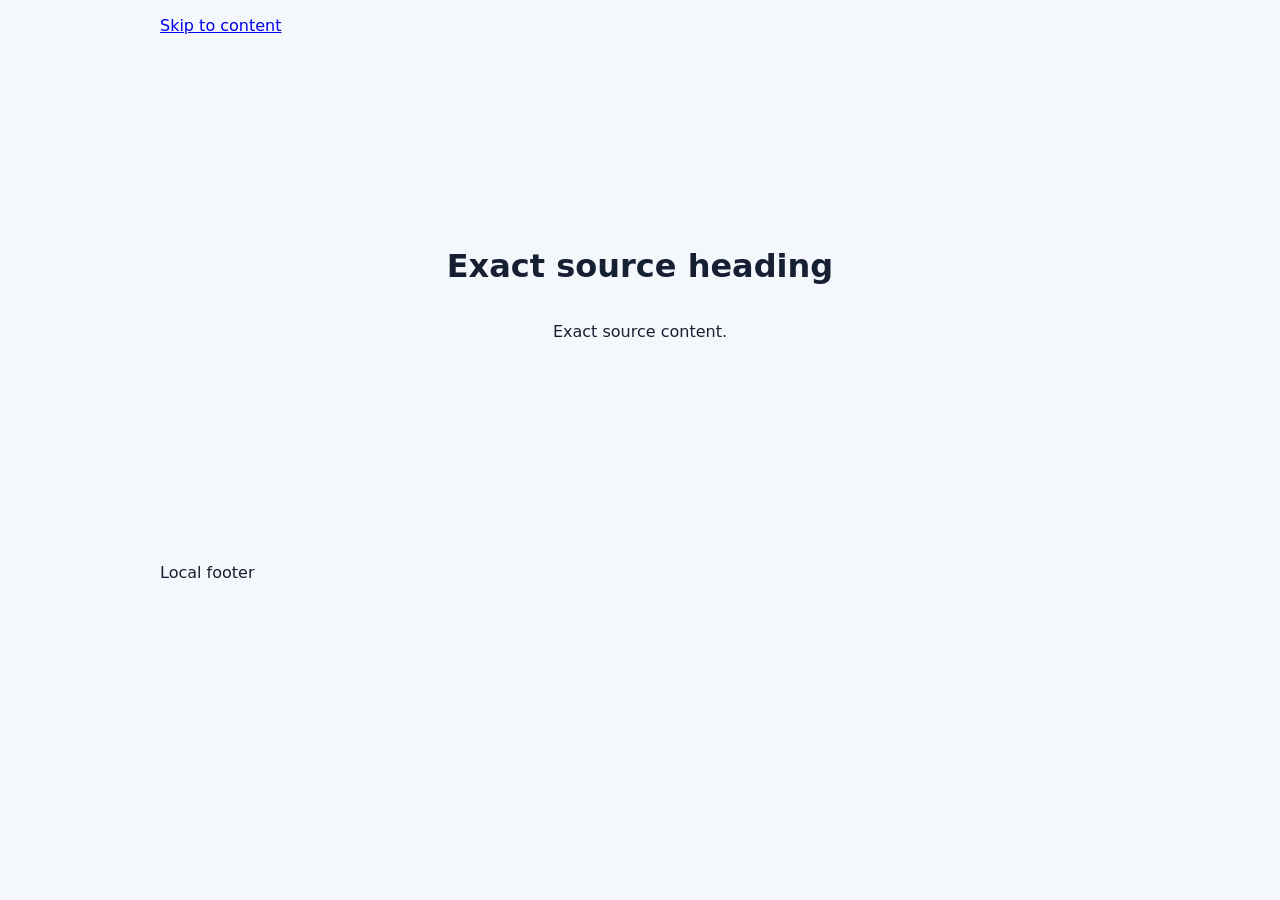
<file: tests/fixtures/sample/generated/index.html>
<!doctype html>
<html lang="en">
  <head>
    <meta charset="utf-8">
    <meta name="viewport" content="width=device-width, initial-scale=1">
    <title>Layerlift QA fixture</title>
    <link rel="stylesheet" href="base.css">
    <link rel="stylesheet" href="page.css">
  </head>
  <body>
    <header><nav aria-label="Primary"><a href="#main">Skip to content</a></nav></header>
    <main id="main"><h1>Exact source heading</h1><p>Exact source content.</p></main>
    <footer><p>Local footer</p></footer>
  </body>
</html>
</file>
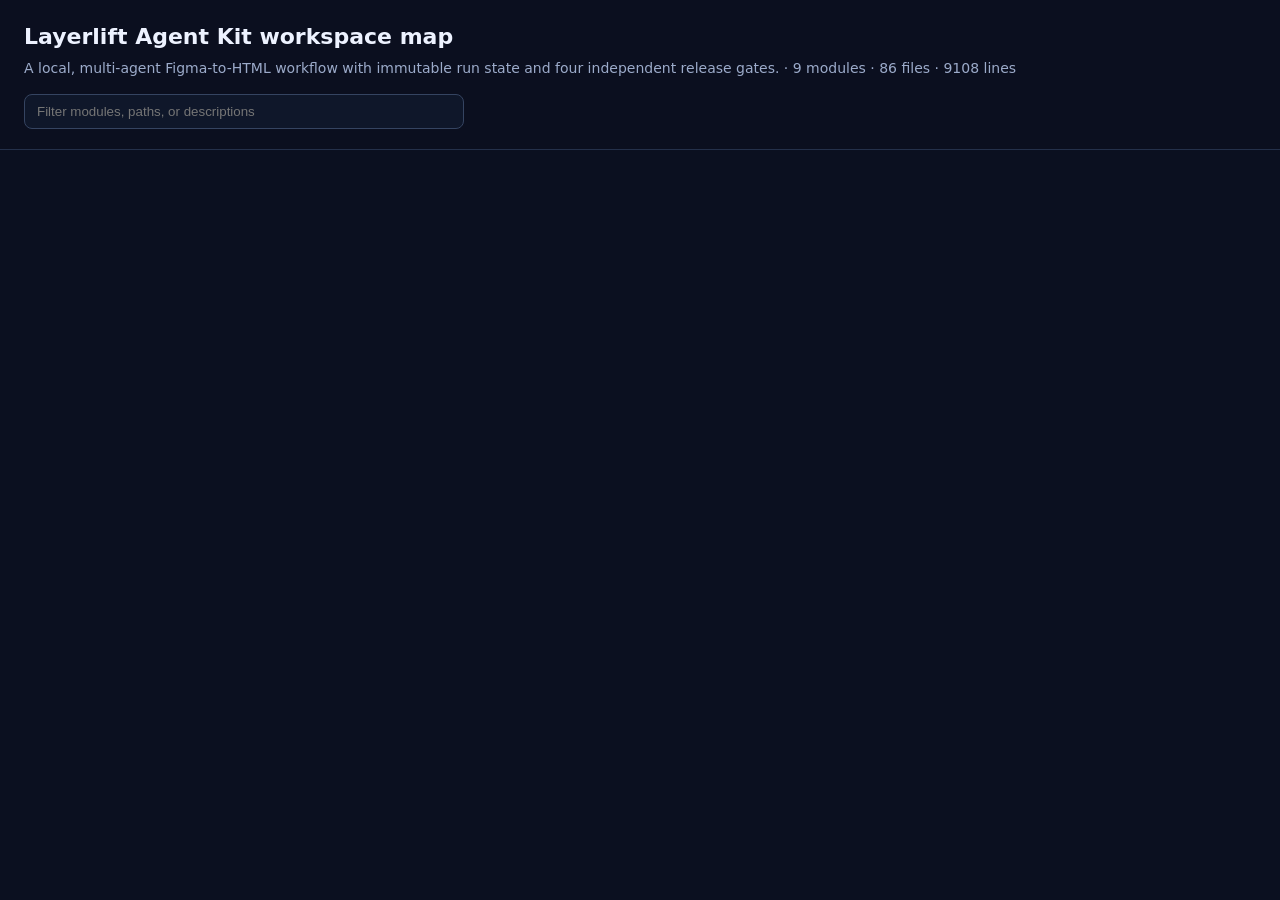
<file: .codemap/workspace-map.html>
<!doctype html>
<html lang="en"><head><meta charset="utf-8"><meta name="viewport" content="width=device-width,initial-scale=1"><meta http-equiv="Content-Security-Policy" content="default-src 'none'; style-src 'unsafe-inline'; script-src 'unsafe-inline'">
<title>Layerlift Agent Kit workspace map</title><style>
:root{color-scheme:dark;--bg:#0b1020;--panel:#121a2e;--line:#51617f;--text:#edf2ff;--muted:#9cabca;--accent:#7dd3fc}*{box-sizing:border-box}body{margin:0;background:var(--bg);color:var(--text);font:14px/1.5 ui-sans-serif,system-ui,sans-serif}header{position:sticky;top:0;z-index:5;padding:20px 24px;background:#0b1020ee;border-bottom:1px solid #24304a}h1{margin:0;font-size:22px}header p{margin:5px 0;color:var(--muted)}input{width:min(440px,100%);margin-top:10px;padding:9px 12px;border:1px solid #354461;border-radius:8px;background:#0f172a;color:var(--text)}main{position:relative;padding:24px;overflow:auto}.layers{position:relative;z-index:2;display:flex;gap:18px;min-width:max-content}.layer{width:280px}.layer h2{font-size:13px;text-transform:uppercase;letter-spacing:.08em;color:var(--muted)}.node{width:100%;margin:10px 0;padding:14px;border:1px solid #34425f;border-radius:10px;background:var(--panel);color:var(--text);text-align:left;cursor:pointer}.node:hover,.node:focus{border-color:var(--accent)}.node strong{display:block}.node small{color:var(--muted)}svg{position:absolute;inset:24px;z-index:1;overflow:visible;pointer-events:none}aside{position:fixed;right:20px;bottom:20px;width:min(420px,calc(100vw - 40px));max-height:55vh;overflow:auto;padding:16px;border:1px solid #405171;border-radius:12px;background:#10182b}aside[hidden]{display:none}aside button{float:right;background:none;border:0;color:var(--text);font-size:20px;cursor:pointer}code{color:#bae6fd}</style></head><body><header><h1>Layerlift Agent Kit workspace map</h1><p>A local, multi-agent Figma-to-HTML workflow with immutable run state and four independent release gates. · 9 modules · 86 files · 9108 lines</p><input id="search" aria-label="Filter modules" placeholder="Filter modules, paths, or descriptions"></header><main><svg id="edges" aria-hidden="true"></svg><div class="layers" id="layers"></div></main><aside id="detail" hidden><button id="close" aria-label="Close details">×</button><div id="detailBody"></div></aside><script>
const map={"version":1,"project":"Layerlift Agent Kit","description":"A local, multi-agent Figma-to-HTML workflow with immutable run state and four independent release gates.","configHash":"f05355c49d4a2279e6c939030f919829ea6f596e8696b08268d4db21f9262df8","fingerprint":"c0b91b1da84ba773e7c0606dd3c23a00d6bbdc236749762491b48bb88b32d299","totals":{"files":86,"lines":9108,"modules":9,"uncovered":0,"overlaps":0},"entryPoints":[".claude/skills/build-figma-page/SKILL.md","scripts/kit.py","scripts/serve.py","scripts/validate-kit.py"],"modules":[{"id":"governance","label":"Governance and guidance","layer":"Instructions","description":"Defines repository purpose, commands, security boundaries, and guideline precedence.","paths":["AGENTS.md","CLAUDE.md","README.md","PROJECT_REFERENCE.md","guidelines/**","requirements.txt","requirements-dev.txt",".gitignore",".mcp.json"],"entryPoints":["AGENTS.md","README.md"],"dependencies":[],"explicitDependencies":[],"inferredDependencies":[],"usedBy":["artifact-contracts","codemap-skill","figma-workflow-skill","project-workspaces","state-controller"],"externalDependencies":[],"fileCount":20,"lines":2330,"files":[".gitignore",".mcp.json","AGENTS.md","CLAUDE.md","PROJECT_REFERENCE.md","README.md","guidelines/base/accessibility-qa.md","guidelines/base/az-html-qa-guide.md","guidelines/base/builder.md","guidelines/base/content-qa.md","guidelines/base/extractor.md","guidelines/base/html-coding-rules.md","guidelines/base/medichannel-delivery-standards.md","guidelines/base/technical-qa.md","guidelines/base/ui-qa.md","guidelines/base/xhtml-coding-rules.md","guidelines/base/xhtml-vs-html5-reference.md","guidelines/global.md","requirements-dev.txt","requirements.txt"]},{"id":"figma-workflow-skill","label":"Figma workflow skill","layer":"Agent workflow","description":"Orchestrates Figma extraction, candidate construction, independent QA, repair, and release.","paths":[".claude/skills/build-figma-page/**"],"entryPoints":[".claude/skills/build-figma-page/SKILL.md"],"dependencies":["artifact-contracts","governance","host-adapters","render-and-qa","state-controller","validation-and-tests"],"explicitDependencies":["artifact-contracts","governance","host-adapters","render-and-qa","state-controller","validation-and-tests"],"inferredDependencies":[],"usedBy":["host-adapters","project-workspaces","validation-and-tests"],"externalDependencies":[],"fileCount":10,"lines":931,"files":[".claude/skills/build-figma-page/SKILL.md",".claude/skills/build-figma-page/agents/openai.yaml",".claude/skills/build-figma-page/references/artifact-contract.md",".claude/skills/build-figma-page/references/commands.md",".claude/skills/build-figma-page/references/design-skills.md",".claude/skills/build-figma-page/references/figma-extraction.md",".claude/skills/build-figma-page/references/medichannel-rules.md",".claude/skills/build-figma-page/references/orchestration.md",".claude/skills/build-figma-page/references/qa-contract.md",".claude/skills/build-figma-page/references/source-reuse.md"]},{"id":"codemap-skill","label":"Codemap skill","layer":"Agent workflow","description":"Builds and queries the durable workspace map used for repository orientation.","paths":[".claude/skills/codemap/**"],"entryPoints":[".claude/skills/codemap/SKILL.md",".claude/skills/codemap/scripts/codemap.py"],"dependencies":["governance"],"explicitDependencies":["governance"],"inferredDependencies":[],"usedBy":["validation-and-tests"],"externalDependencies":["__future__","argparse","hashlib","html","json","os","pathlib","re","sys","typing"],"fileCount":4,"lines":588,"files":[".claude/skills/codemap/SKILL.md",".claude/skills/codemap/agents/openai.yaml",".claude/skills/codemap/references/config-schema.md",".claude/skills/codemap/scripts/codemap.py"]},{"id":"host-adapters","label":"Claude adapter","layer":"Agent workflow","description":"Configures Claude subagent roles and skills.","paths":[".claude/agents/**",".claude/settings.json",".claude/settings.local.json",".claude/state/**"],"entryPoints":[".claude/settings.json"],"dependencies":["figma-workflow-skill"],"explicitDependencies":["figma-workflow-skill"],"inferredDependencies":[],"usedBy":["figma-workflow-skill","validation-and-tests"],"externalDependencies":[],"fileCount":11,"lines":334,"files":[".claude/agents/accessibility-reviewer.md",".claude/agents/content-reviewer.md",".claude/agents/figma-extractor.md",".claude/agents/page-builder.md",".claude/agents/release-verifier.md",".claude/agents/repair-builder.md",".claude/agents/technical-reviewer.md",".claude/agents/ui-reviewer.md",".claude/settings.json",".claude/settings.local.json",".claude/state/.gitkeep"]},{"id":"state-controller","label":"Lifecycle state controller","layer":"Deterministic runtime","description":"Creates and transitions projects, pages, sources, runs, candidates, QA records, and releases.","paths":["scripts/kit.py","scripts/log-agent-event.py","scripts/report-usage.py"],"entryPoints":["scripts/kit.py"],"dependencies":["artifact-contracts","governance"],"explicitDependencies":["artifact-contracts","governance"],"inferredDependencies":[],"usedBy":["figma-workflow-skill","project-workspaces","render-and-qa","validation-and-tests"],"externalDependencies":["__future__","argparse","collections","copy","datetime","json","os","pathlib","re","sys","urllib.parse"],"fileCount":3,"lines":902,"files":["scripts/kit.py","scripts/log-agent-event.py","scripts/report-usage.py"]},{"id":"artifact-contracts","label":"Artifact contracts","layer":"Deterministic runtime","description":"Defines machine-readable schemas and example structures for sources, runs, specifications, content, and QA.","paths":["schemas/**","templates/**"],"entryPoints":[],"dependencies":["governance"],"explicitDependencies":["governance"],"inferredDependencies":[],"usedBy":["figma-workflow-skill","project-workspaces","render-and-qa","state-controller","validation-and-tests"],"externalDependencies":[],"fileCount":10,"lines":469,"files":["schemas/content-inventory.schema.json","schemas/qa-check.schema.json","schemas/run.schema.json","schemas/source-patch.schema.json","schemas/source.schema.json","schemas/spec.schema.json","templates/content-inventory.example.json","templates/qa-check.example.json","templates/source-patch.example.json","templates/spec.example.json"]},{"id":"render-and-qa","label":"Rendering and QA evidence","layer":"Deterministic runtime","description":"Serves and renders candidates, measures browser output, compares pixels, verifies accepted evidence, and generates the four human-reviewer QA DOCX deliverables (overview, design, content, coding).","paths":["scripts/render-page.py","scripts/serve.py","scripts/browser-summary.py","scripts/visual-diff.py","scripts/visual-summary.py","scripts/verify-output.py","scripts/measure-footer.py","scripts/crop-bands.py","scripts/crop-region.py","scripts/create-qa-docs.py","scripts/populate-qa-agency15-316.py","qa-reports/**"],"entryPoints":["scripts/create-qa-docs.py","scripts/render-page.py","scripts/serve.py","scripts/verify-output.py"],"dependencies":["artifact-contracts","state-controller"],"explicitDependencies":["artifact-contracts","state-controller"],"inferredDependencies":[],"usedBy":["figma-workflow-skill","validation-and-tests"],"externalDependencies":["PIL","__future__","asyncio","datetime","docx","docx.enum.text","docx.oxml","docx.oxml.ns","docx.shared","html","http.server","json","mimetypes","os","pathlib","pixelmatch.contrib.PIL","playwright.async_api","re","render_page","sys","threading","typing","urllib.parse"],"fileCount":11,"lines":2142,"files":["scripts/browser-summary.py","scripts/create-qa-docs.py","scripts/crop-bands.py","scripts/crop-region.py","scripts/measure-footer.py","scripts/populate-qa-agency15-316.py","scripts/render-page.py","scripts/serve.py","scripts/verify-output.py","scripts/visual-diff.py","scripts/visual-summary.py"]},{"id":"validation-and-tests","label":"Validation and tests","layer":"Verification","description":"Checks repository integrity and exercises lifecycle invariants and mapping behavior.","paths":["scripts/validate-kit.py","tests/**"],"entryPoints":["scripts/validate-kit.py"],"dependencies":["artifact-contracts","codemap-skill","figma-workflow-skill","host-adapters","render-and-qa","state-controller"],"explicitDependencies":["artifact-contracts","codemap-skill","figma-workflow-skill","host-adapters","render-and-qa","state-controller"],"inferredDependencies":[],"usedBy":["figma-workflow-skill"],"externalDependencies":["PIL","__future__","conftest","datetime","hashlib","json","pathlib","pytest","shutil","subprocess","sys"],"fileCount":17,"lines":1412,"files":["scripts/validate-kit.py","tests/.pytest_cache/.gitignore","tests/.pytest_cache/README.md","tests/.pytest_cache/v/cache/nodeids","tests/conftest.py","tests/fixtures/sample/generated/base.css","tests/fixtures/sample/generated/images/fixture.svg","tests/fixtures/sample/generated/index.html","tests/fixtures/sample/generated/page.css","tests/test_agent_event_hook.py","tests/test_codemap.py","tests/test_crop_bands.py","tests/test_crop_region.py","tests/test_guideline_snapshot.py","tests/test_source_reuse.py","tests/test_spec_compaction.py","tests/test_state_controller.py"]},{"id":"project-workspaces","label":"Project workspaces","layer":"Mutable artifacts","description":"Provides the versioned template for project-local guideline workspaces while runtime project state remains outside the architecture map.","paths":["projects/_template/**"],"entryPoints":[],"dependencies":["artifact-contracts","figma-workflow-skill","governance","state-controller"],"explicitDependencies":["artifact-contracts","figma-workflow-skill","governance","state-controller"],"inferredDependencies":[],"usedBy":[],"externalDependencies":[],"fileCount":0,"lines":0,"files":[]}],"uncoveredFiles":[],"overlaps":[],"warnings":[],"files":[{"path":".claude/agents/accessibility-reviewer.md","bytes":1498,"lines":28,"hash":"3e0a6cf2e276ba39","oversized":false,"modules":["host-adapters"],"imports":[]},{"path":".claude/agents/content-reviewer.md","bytes":1257,"lines":21,"hash":"8c94ee595ab700c7","oversized":false,"modules":["host-adapters"],"imports":[]},{"path":".claude/agents/figma-extractor.md","bytes":2609,"lines":42,"hash":"9ebe7127f7c5b9db","oversized":false,"modules":["host-adapters"],"imports":[]},{"path":".claude/agents/page-builder.md","bytes":4190,"lines":75,"hash":"fe1984af59847b92","oversized":false,"modules":["host-adapters"],"imports":[]},{"path":".claude/agents/release-verifier.md","bytes":892,"lines":21,"hash":"3b12d5636894cc2b","oversized":false,"modules":["host-adapters"],"imports":[]},{"path":".claude/agents/repair-builder.md","bytes":1638,"lines":26,"hash":"a1baaca6a415436a","oversized":false,"modules":["host-adapters"],"imports":[]},{"path":".claude/agents/technical-reviewer.md","bytes":927,"lines":19,"hash":"929328bad1597ff5","oversized":false,"modules":["host-adapters"],"imports":[]},{"path":".claude/agents/ui-reviewer.md","bytes":2219,"lines":36,"hash":"9550a1fb0f91ed48","oversized":false,"modules":["host-adapters"],"imports":[]},{"path":".claude/settings.json","bytes":488,"lines":24,"hash":"f3d7ccc04b75e0fc","oversized":false,"modules":["host-adapters"],"imports":[]},{"path":".claude/settings.local.json","bytes":4503,"lines":40,"hash":"c4caed1f3a129ef5","oversized":false,"modules":["host-adapters"],"imports":[]},{"path":".claude/skills/build-figma-page/SKILL.md","bytes":6409,"lines":106,"hash":"9079e1611c039e9e","oversized":false,"modules":["figma-workflow-skill"],"imports":[]},{"path":".claude/skills/build-figma-page/agents/openai.yaml","bytes":253,"lines":8,"hash":"512c6de5bae93d7a","oversized":false,"modules":["figma-workflow-skill"],"imports":[]},{"path":".claude/skills/build-figma-page/references/artifact-contract.md","bytes":7070,"lines":176,"hash":"56ec73b213107ad3","oversized":false,"modules":["figma-workflow-skill"],"imports":[]},{"path":".claude/skills/build-figma-page/references/commands.md","bytes":8249,"lines":116,"hash":"c13bda70dfa2ea46","oversized":false,"modules":["figma-workflow-skill"],"imports":[]},{"path":".claude/skills/build-figma-page/references/design-skills.md","bytes":711,"lines":18,"hash":"e3c56384e1e82b8b","oversized":false,"modules":["figma-workflow-skill"],"imports":[]},{"path":".claude/skills/build-figma-page/references/figma-extraction.md","bytes":5170,"lines":98,"hash":"41fa0c3b44e6a5ba","oversized":false,"modules":["figma-workflow-skill"],"imports":[]},{"path":".claude/skills/build-figma-page/references/medichannel-rules.md","bytes":3745,"lines":69,"hash":"d41d9490088ed3e2","oversized":false,"modules":["figma-workflow-skill"],"imports":[]},{"path":".claude/skills/build-figma-page/references/orchestration.md","bytes":9281,"lines":190,"hash":"c5eca14886c398f8","oversized":false,"modules":["figma-workflow-skill"],"imports":[]},{"path":".claude/skills/build-figma-page/references/qa-contract.md","bytes":4017,"lines":79,"hash":"045fed9a86ac1539","oversized":false,"modules":["figma-workflow-skill"],"imports":[]},{"path":".claude/skills/build-figma-page/references/source-reuse.md","bytes":3109,"lines":71,"hash":"24ba8d6eaed1ad3f","oversized":false,"modules":["figma-workflow-skill"],"imports":[]},{"path":".claude/skills/codemap/SKILL.md","bytes":3836,"lines":92,"hash":"f52a1b11843a0358","oversized":false,"modules":["codemap-skill"],"imports":[]},{"path":".claude/skills/codemap/agents/openai.yaml","bytes":237,"lines":9,"hash":"da9e63c42f181dd1","oversized":false,"modules":["codemap-skill"],"imports":[]},{"path":".claude/skills/codemap/references/config-schema.md","bytes":2507,"lines":71,"hash":"3489f3bd6012b6e5","oversized":false,"modules":["codemap-skill"],"imports":[]},{"path":".claude/skills/codemap/scripts/codemap.py","bytes":25155,"lines":416,"hash":"0fc53cda7b2d1235","oversized":false,"modules":["codemap-skill"],"imports":[{"specifier":"__future__","external":"__future__"},{"specifier":"argparse","external":"argparse"},{"specifier":"hashlib","external":"hashlib"},{"specifier":"html","external":"html"},{"specifier":"json","external":"json"},{"specifier":"os","external":"os"},{"specifier":"pathlib","external":"pathlib"},{"specifier":"re","external":"re"},{"specifier":"sys","external":"sys"},{"specifier":"typing","external":"typing"}]},{"path":".claude/state/.gitkeep","bytes":1,"lines":2,"hash":"01ba4719c80b6fe9","oversized":false,"modules":["host-adapters"],"imports":[]},{"path":".gitignore","bytes":401,"lines":28,"hash":"039ee74fe8a1a0cd","oversized":false,"modules":["governance"],"imports":[]},{"path":".mcp.json","bytes":133,"lines":8,"hash":"fb821cdf263ae35a","oversized":false,"modules":["governance"],"imports":[]},{"path":"AGENTS.md","bytes":4032,"lines":79,"hash":"b2cb84a1ce55d51c","oversized":false,"modules":["governance"],"imports":[]},{"path":"CLAUDE.md","bytes":284,"lines":8,"hash":"62536fc07b0d2ae0","oversized":false,"modules":["governance"],"imports":[]},{"path":"PROJECT_REFERENCE.md","bytes":11352,"lines":210,"hash":"73f8b62ad57bc4a2","oversized":false,"modules":["governance"],"imports":[]},{"path":"README.md","bytes":3941,"lines":103,"hash":"9bc5a4f4311f85e4","oversized":false,"modules":["governance"],"imports":[]},{"path":"guidelines/base/accessibility-qa.md","bytes":470,"lines":9,"hash":"2889cbc85114ea01","oversized":false,"modules":["governance"],"imports":[]},{"path":"guidelines/base/az-html-qa-guide.md","bytes":11913,"lines":229,"hash":"ec62677ff4989477","oversized":false,"modules":["governance"],"imports":[]},{"path":"guidelines/base/builder.md","bytes":3508,"lines":57,"hash":"72148e3650c0ecc7","oversized":false,"modules":["governance"],"imports":[]},{"path":"guidelines/base/content-qa.md","bytes":1039,"lines":27,"hash":"1df8b7a721257a50","oversized":false,"modules":["governance"],"imports":[]},{"path":"guidelines/base/extractor.md","bytes":4607,"lines":83,"hash":"3e21d5873cb91489","oversized":false,"modules":["governance"],"imports":[]},{"path":"guidelines/base/html-coding-rules.md","bytes":7202,"lines":149,"hash":"47009ef6833763b3","oversized":false,"modules":["governance"],"imports":[]},{"path":"guidelines/base/medichannel-delivery-standards.md","bytes":8394,"lines":221,"hash":"818e9ae53b876531","oversized":false,"modules":["governance"],"imports":[]},{"path":"guidelines/base/technical-qa.md","bytes":1063,"lines":24,"hash":"7d0886c29e8c81b8","oversized":false,"modules":["governance"],"imports":[]},{"path":"guidelines/base/ui-qa.md","bytes":2586,"lines":59,"hash":"f81fec4cc560e2c1","oversized":false,"modules":["governance"],"imports":[]},{"path":"guidelines/base/xhtml-coding-rules.md","bytes":9725,"lines":329,"hash":"41c8e494fc5ff1c7","oversized":false,"modules":["governance"],"imports":[]},{"path":"guidelines/base/xhtml-vs-html5-reference.md","bytes":25802,"lines":524,"hash":"94fe9217ca552963","oversized":false,"modules":["governance"],"imports":[]},{"path":"guidelines/global.md","bytes":8665,"lines":174,"hash":"9bd649c27c482dcd","oversized":false,"modules":["governance"],"imports":[]},{"path":"requirements-dev.txt","bytes":34,"lines":3,"hash":"59a0239e084f5994","oversized":false,"modules":["governance"],"imports":[]},{"path":"requirements.txt","bytes":205,"lines":6,"hash":"fc33c74c9347de3f","oversized":false,"modules":["governance"],"imports":[]},{"path":"schemas/content-inventory.schema.json","bytes":1604,"lines":78,"hash":"a3fca78d9a74fee7","oversized":false,"modules":["artifact-contracts"],"imports":[]},{"path":"schemas/qa-check.schema.json","bytes":1936,"lines":55,"hash":"1dfb5b3871d839c2","oversized":false,"modules":["artifact-contracts"],"imports":[]},{"path":"schemas/run.schema.json","bytes":859,"lines":25,"hash":"8a8cc37728a785b7","oversized":false,"modules":["artifact-contracts"],"imports":[]},{"path":"schemas/source-patch.schema.json","bytes":2075,"lines":60,"hash":"36c99628344296f7","oversized":false,"modules":["artifact-contracts"],"imports":[]},{"path":"schemas/source.schema.json","bytes":2726,"lines":78,"hash":"9d587f0a4c391c36","oversized":false,"modules":["artifact-contracts"],"imports":[]},{"path":"schemas/spec.schema.json","bytes":2333,"lines":70,"hash":"3c55c4b78e66e7f7","oversized":false,"modules":["artifact-contracts"],"imports":[]},{"path":"scripts/browser-summary.py","bytes":2215,"lines":62,"hash":"6a84ea70c3da70dc","oversized":false,"modules":["render-and-qa"],"imports":[{"specifier":"__future__","external":"__future__"},{"specifier":"datetime","external":"datetime"},{"specifier":"json","external":"json"},{"specifier":"pathlib","external":"pathlib"},{"specifier":"sys","external":"sys"}]},{"path":"scripts/create-qa-docs.py","bytes":22422,"lines":557,"hash":"8cc1c088a4c9369f","oversized":false,"modules":["render-and-qa"],"imports":[{"specifier":"docx","external":"docx"},{"specifier":"docx.enum.text","external":"docx.enum.text"},{"specifier":"docx.oxml","external":"docx.oxml"},{"specifier":"docx.oxml.ns","external":"docx.oxml.ns"},{"specifier":"docx.shared","external":"docx.shared"},{"specifier":"os","external":"os"},{"specifier":"pathlib","external":"pathlib"},{"specifier":"sys","external":"sys"}]},{"path":"scripts/crop-bands.py","bytes":4603,"lines":121,"hash":"d88bc372833bfbeb","oversized":false,"modules":["render-and-qa"],"imports":[{"specifier":"PIL","external":"PIL"},{"specifier":"__future__","external":"__future__"},{"specifier":"datetime","external":"datetime"},{"specifier":"json","external":"json"},{"specifier":"pathlib","external":"pathlib"},{"specifier":"sys","external":"sys"}]},{"path":"scripts/crop-region.py","bytes":2580,"lines":74,"hash":"4b43f51d828605e3","oversized":false,"modules":["render-and-qa"],"imports":[{"specifier":"PIL","external":"PIL"},{"specifier":"__future__","external":"__future__"},{"specifier":"datetime","external":"datetime"},{"specifier":"json","external":"json"},{"specifier":"pathlib","external":"pathlib"},{"specifier":"sys","external":"sys"}]},{"path":"scripts/kit.py","bytes":41634,"lines":532,"hash":"b888a00c918ac69b","oversized":false,"modules":["state-controller"],"imports":[{"specifier":"__future__","external":"__future__"},{"specifier":"copy","external":"copy"},{"specifier":"datetime","external":"datetime"},{"specifier":"pathlib","external":"pathlib"},{"specifier":"urllib.parse","external":"urllib.parse"}]},{"path":"scripts/log-agent-event.py","bytes":8407,"lines":199,"hash":"b794baa32cf9b83d","oversized":false,"modules":["state-controller"],"imports":[{"specifier":"__future__","external":"__future__"},{"specifier":"datetime","external":"datetime"},{"specifier":"json","external":"json"},{"specifier":"os","external":"os"},{"specifier":"pathlib","external":"pathlib"},{"specifier":"re","external":"re"},{"specifier":"sys","external":"sys"}]},{"path":"scripts/measure-footer.py","bytes":2708,"lines":63,"hash":"922947f8f62afc86","oversized":false,"modules":["render-and-qa"],"imports":[{"specifier":"__future__","external":"__future__"},{"specifier":"asyncio","external":"asyncio"},{"specifier":"json","external":"json"},{"specifier":"pathlib","external":"pathlib"},{"specifier":"playwright.async_api","external":"playwright.async_api"},{"specifier":"render_page","external":"render_page"},{"specifier":"sys","external":"sys"},{"specifier":"threading","external":"threading"}]},{"path":"scripts/populate-qa-agency15-316.py","bytes":30622,"lines":712,"hash":"275f55d40a2e9d2f","oversized":false,"modules":["render-and-qa"],"imports":[{"specifier":"docx","external":"docx"},{"specifier":"docx.enum.text","external":"docx.enum.text"},{"specifier":"docx.oxml","external":"docx.oxml"},{"specifier":"docx.oxml.ns","external":"docx.oxml.ns"},{"specifier":"docx.shared","external":"docx.shared"},{"specifier":"os","external":"os"},{"specifier":"pathlib","external":"pathlib"}]},{"path":"scripts/render-page.py","bytes":8598,"lines":153,"hash":"9de3be328511eba4","oversized":false,"modules":["render-and-qa"],"imports":[{"specifier":"__future__","external":"__future__"},{"specifier":"asyncio","external":"asyncio"},{"specifier":"datetime","external":"datetime"},{"specifier":"http.server","external":"http.server"},{"specifier":"json","external":"json"},{"specifier":"mimetypes","external":"mimetypes"},{"specifier":"pathlib","external":"pathlib"},{"specifier":"playwright.async_api","external":"playwright.async_api"},{"specifier":"sys","external":"sys"},{"specifier":"threading","external":"threading"},{"specifier":"typing","external":"typing"},{"specifier":"urllib.parse","external":"urllib.parse"}]},{"path":"scripts/report-usage.py","bytes":5126,"lines":171,"hash":"71075cf4ebbc8601","oversized":false,"modules":["state-controller"],"imports":[{"specifier":"__future__","external":"__future__"},{"specifier":"argparse","external":"argparse"},{"specifier":"collections","external":"collections"},{"specifier":"json","external":"json"},{"specifier":"pathlib","external":"pathlib"}]},{"path":"scripts/serve.py","bytes":2364,"lines":63,"hash":"cc3ab49e952ce96e","oversized":false,"modules":["render-and-qa"],"imports":[{"specifier":"__future__","external":"__future__"},{"specifier":"http.server","external":"http.server"},{"specifier":"mimetypes","external":"mimetypes"},{"specifier":"pathlib","external":"pathlib"},{"specifier":"sys","external":"sys"},{"specifier":"urllib.parse","external":"urllib.parse"}]},{"path":"scripts/validate-kit.py","bytes":696,"lines":13,"hash":"fb56ab94f9607d88","oversized":false,"modules":["validation-and-tests"],"imports":[{"specifier":"json","external":"json"},{"specifier":"pathlib","external":"pathlib"}]},{"path":"scripts/verify-output.py","bytes":9789,"lines":176,"hash":"e274606d6aad49aa","oversized":false,"modules":["render-and-qa"],"imports":[{"specifier":"__future__","external":"__future__"},{"specifier":"datetime","external":"datetime"},{"specifier":"html","external":"html"},{"specifier":"json","external":"json"},{"specifier":"pathlib","external":"pathlib"},{"specifier":"re","external":"re"},{"specifier":"sys","external":"sys"}]},{"path":"scripts/visual-diff.py","bytes":4304,"lines":88,"hash":"7561e68a294ce75b","oversized":false,"modules":["render-and-qa"],"imports":[{"specifier":"PIL","external":"PIL"},{"specifier":"__future__","external":"__future__"},{"specifier":"datetime","external":"datetime"},{"specifier":"json","external":"json"},{"specifier":"pathlib","external":"pathlib"},{"specifier":"pixelmatch.contrib.PIL","external":"pixelmatch.contrib.PIL"},{"specifier":"sys","external":"sys"}]},{"path":"scripts/visual-summary.py","bytes":3237,"lines":73,"hash":"0f8d6ccf19f44cb8","oversized":false,"modules":["render-and-qa"],"imports":[{"specifier":"__future__","external":"__future__"},{"specifier":"datetime","external":"datetime"},{"specifier":"json","external":"json"},{"specifier":"pathlib","external":"pathlib"},{"specifier":"sys","external":"sys"}]},{"path":"templates/content-inventory.example.json","bytes":172,"lines":8,"hash":"fafb4b5125055e65","oversized":false,"modules":["artifact-contracts"],"imports":[]},{"path":"templates/qa-check.example.json","bytes":474,"lines":14,"hash":"3df0e29a3e5f34d2","oversized":false,"modules":["artifact-contracts"],"imports":[]},{"path":"templates/source-patch.example.json","bytes":958,"lines":47,"hash":"2c2cc5cc7c61ff44","oversized":false,"modules":["artifact-contracts"],"imports":[]},{"path":"templates/spec.example.json","bytes":950,"lines":34,"hash":"b934c5b645bfe574","oversized":false,"modules":["artifact-contracts"],"imports":[]},{"path":"tests/.pytest_cache/.gitignore","bytes":39,"lines":3,"hash":"e7c6bb30148cf667","oversized":false,"modules":["validation-and-tests"],"imports":[]},{"path":"tests/.pytest_cache/README.md","bytes":310,"lines":9,"hash":"420e808d79a6c25d","oversized":false,"modules":["validation-and-tests"],"imports":[]},{"path":"tests/.pytest_cache/v/cache/nodeids","bytes":2,"lines":1,"hash":"4f53cda18c2baa0c","oversized":false,"modules":["validation-and-tests"],"imports":[]},{"path":"tests/conftest.py","bytes":1181,"lines":48,"hash":"cccce8ff640d6642","oversized":false,"modules":["validation-and-tests"],"imports":[{"specifier":"__future__","external":"__future__"},{"specifier":"json","external":"json"},{"specifier":"pathlib","external":"pathlib"},{"specifier":"pytest","external":"pytest"},{"specifier":"shutil","external":"shutil"},{"specifier":"subprocess","external":"subprocess"},{"specifier":"sys","external":"sys"}]},{"path":"tests/fixtures/sample/generated/base.css","bytes":228,"lines":9,"hash":"8b3ef644f2b8c4a0","oversized":false,"modules":["validation-and-tests"],"imports":[]},{"path":"tests/fixtures/sample/generated/images/fixture.svg","bytes":121,"lines":2,"hash":"7b93b44de01f0857","oversized":false,"modules":["validation-and-tests"],"imports":[]},{"path":"tests/fixtures/sample/generated/index.html","bytes":522,"lines":16,"hash":"721afb62031cb3b8","oversized":false,"modules":["validation-and-tests"],"imports":[]},{"path":"tests/fixtures/sample/generated/page.css","bytes":204,"lines":4,"hash":"d0af2a014f8e54aa","oversized":false,"modules":["validation-and-tests"],"imports":[]},{"path":"tests/test_agent_event_hook.py","bytes":10104,"lines":231,"hash":"1f423ebf95d6d1d8","oversized":false,"modules":["validation-and-tests"],"imports":[{"specifier":"__future__","external":"__future__"},{"specifier":"conftest","external":"conftest"},{"specifier":"json","external":"json"},{"specifier":"pathlib","external":"pathlib"},{"specifier":"pytest","external":"pytest"},{"specifier":"subprocess","external":"subprocess"},{"specifier":"sys","external":"sys"}]},{"path":"tests/test_codemap.py","bytes":4118,"lines":99,"hash":"3b0a0e32ed66d7b7","oversized":false,"modules":["validation-and-tests"],"imports":[{"specifier":"__future__","external":"__future__"},{"specifier":"conftest","external":"conftest"},{"specifier":"json","external":"json"},{"specifier":"pathlib","external":"pathlib"},{"specifier":"subprocess","external":"subprocess"},{"specifier":"sys","external":"sys"}]},{"path":"tests/test_crop_bands.py","bytes":4734,"lines":122,"hash":"979bb3c487f85955","oversized":false,"modules":["validation-and-tests"],"imports":[{"specifier":"PIL","external":"PIL"},{"specifier":"__future__","external":"__future__"},{"specifier":"conftest","external":"conftest"},{"specifier":"json","external":"json"},{"specifier":"pathlib","external":"pathlib"},{"specifier":"pytest","external":"pytest"},{"specifier":"subprocess","external":"subprocess"},{"specifier":"sys","external":"sys"}]},{"path":"tests/test_crop_region.py","bytes":3481,"lines":99,"hash":"6ff58eddabe80086","oversized":false,"modules":["validation-and-tests"],"imports":[{"specifier":"PIL","external":"PIL"},{"specifier":"__future__","external":"__future__"},{"specifier":"conftest","external":"conftest"},{"specifier":"json","external":"json"},{"specifier":"pathlib","external":"pathlib"},{"specifier":"pytest","external":"pytest"},{"specifier":"subprocess","external":"subprocess"},{"specifier":"sys","external":"sys"}]},{"path":"tests/test_guideline_snapshot.py","bytes":9847,"lines":209,"hash":"8240019782ac58dc","oversized":false,"modules":["validation-and-tests"],"imports":[{"specifier":"__future__","external":"__future__"},{"specifier":"conftest","external":"conftest"},{"specifier":"hashlib","external":"hashlib"},{"specifier":"json","external":"json"},{"specifier":"pathlib","external":"pathlib"}]},{"path":"tests/test_source_reuse.py","bytes":13942,"lines":229,"hash":"db931ed35c1b8408","oversized":false,"modules":["validation-and-tests"],"imports":[{"specifier":"__future__","external":"__future__"},{"specifier":"conftest","external":"conftest"},{"specifier":"json","external":"json"},{"specifier":"pathlib","external":"pathlib"},{"specifier":"subprocess","external":"subprocess"}]},{"path":"tests/test_spec_compaction.py","bytes":10219,"lines":222,"hash":"8cea7f3269dd20f6","oversized":false,"modules":["validation-and-tests"],"imports":[{"specifier":"__future__","external":"__future__"},{"specifier":"conftest","external":"conftest"},{"specifier":"json","external":"json"},{"specifier":"pathlib","external":"pathlib"}]},{"path":"tests/test_state_controller.py","bytes":5859,"lines":96,"hash":"76809283e81a57cc","oversized":false,"modules":["validation-and-tests"],"imports":[{"specifier":"__future__","external":"__future__"},{"specifier":"conftest","external":"conftest"},{"specifier":"datetime","external":"datetime"},{"specifier":"json","external":"json"},{"specifier":"pathlib","external":"pathlib"}]}]},layers=document.querySelector('#layers'),detail=document.querySelector('#detail'),body=document.querySelector('#detailBody'),search=document.querySelector('#search');
function show(m){body.textContent='';for(const [label,values] of [['Module',[m.id]],['Paths',m.paths],['Dependencies',m.dependencies.length?m.dependencies:['none']],['Used by',m.usedBy.length?m.usedBy:['none']],['Files',m.files]]){const p=document.createElement('p'),b=document.createElement('b');b.textContent=label;p.append(b,document.createElement('br'));values.forEach((v,i)=>{if(i)p.append(document.createElement('br'));const c=document.createElement('code');c.textContent=v;p.append(c)});body.append(p)}detail.hidden=false}
function draw(){const svg=document.querySelector('#edges'),main=document.querySelector('main').getBoundingClientRect();svg.textContent='';for(const m of map.modules){const a=document.querySelector('[data-id="'+CSS.escape(m.id)+'"]');if(!a)continue;for(const id of m.dependencies){const b=document.querySelector('[data-id="'+CSS.escape(id)+'"]');if(!b)continue;const ar=a.getBoundingClientRect(),br=b.getBoundingClientRect(),line=document.createElementNS('http://www.w3.org/2000/svg','path'),x1=ar.right-main.left,y1=ar.top+ar.height/2-main.top,x2=br.left-main.left,y2=br.top+br.height/2-main.top;line.setAttribute('d','M '+x1+' '+y1+' C '+(x1+x2)/2+' '+y1+', '+(x1+x2)/2+' '+y2+', '+x2+' '+y2);line.setAttribute('fill','none');line.setAttribute('stroke','#51617f');line.setAttribute('stroke-width','1.5');svg.append(line)}}
function render(q=''){layers.textContent='';const n=q.toLowerCase();for(const layer of [...new Set(map.modules.map(m=>m.layer))]){const col=document.createElement('section');col.className='layer';const h=document.createElement('h2');h.textContent=layer;col.append(h);for(const m of map.modules.filter(x=>x.layer===layer)){if(n&&![m.id,m.label,m.description,...m.paths,...m.files].join(' ').toLowerCase().includes(n))continue;const b=document.createElement('button');b.className='node';b.dataset.id=m.id;const strong=document.createElement('strong'),small=document.createElement('small');strong.textContent=m.label;small.textContent=m.id+' · '+m.fileCount+' files · '+m.lines+' lines';b.append(strong,small);b.onclick=()=>show(m);col.append(b)}if(col.children.length>1)layers.append(col)}requestAnimationFrame(draw)}
search.oninput=()=>render(search.value);document.querySelector('#close').onclick=()=>detail.hidden=true;addEventListener('resize',draw);render();</script></body></html>
</file>
<file: tests/fixtures/sample/generated/base.css>
:root {
  color-scheme: light;
  font-family: system-ui, sans-serif;
}

* { box-sizing: border-box; }
body { margin: 0; color: #172033; background: #f4f7fb; }
a:focus-visible { outline: 3px solid #2357d9; outline-offset: 3px; }
</file>
<file: tests/fixtures/sample/generated/page.css>
header, main, footer { width: min(100% - 2rem, 60rem); margin-inline: auto; }
header, footer { padding-block: 1rem; }
main { min-height: 30rem; display: grid; place-content: center; text-align: center; }
</file>
